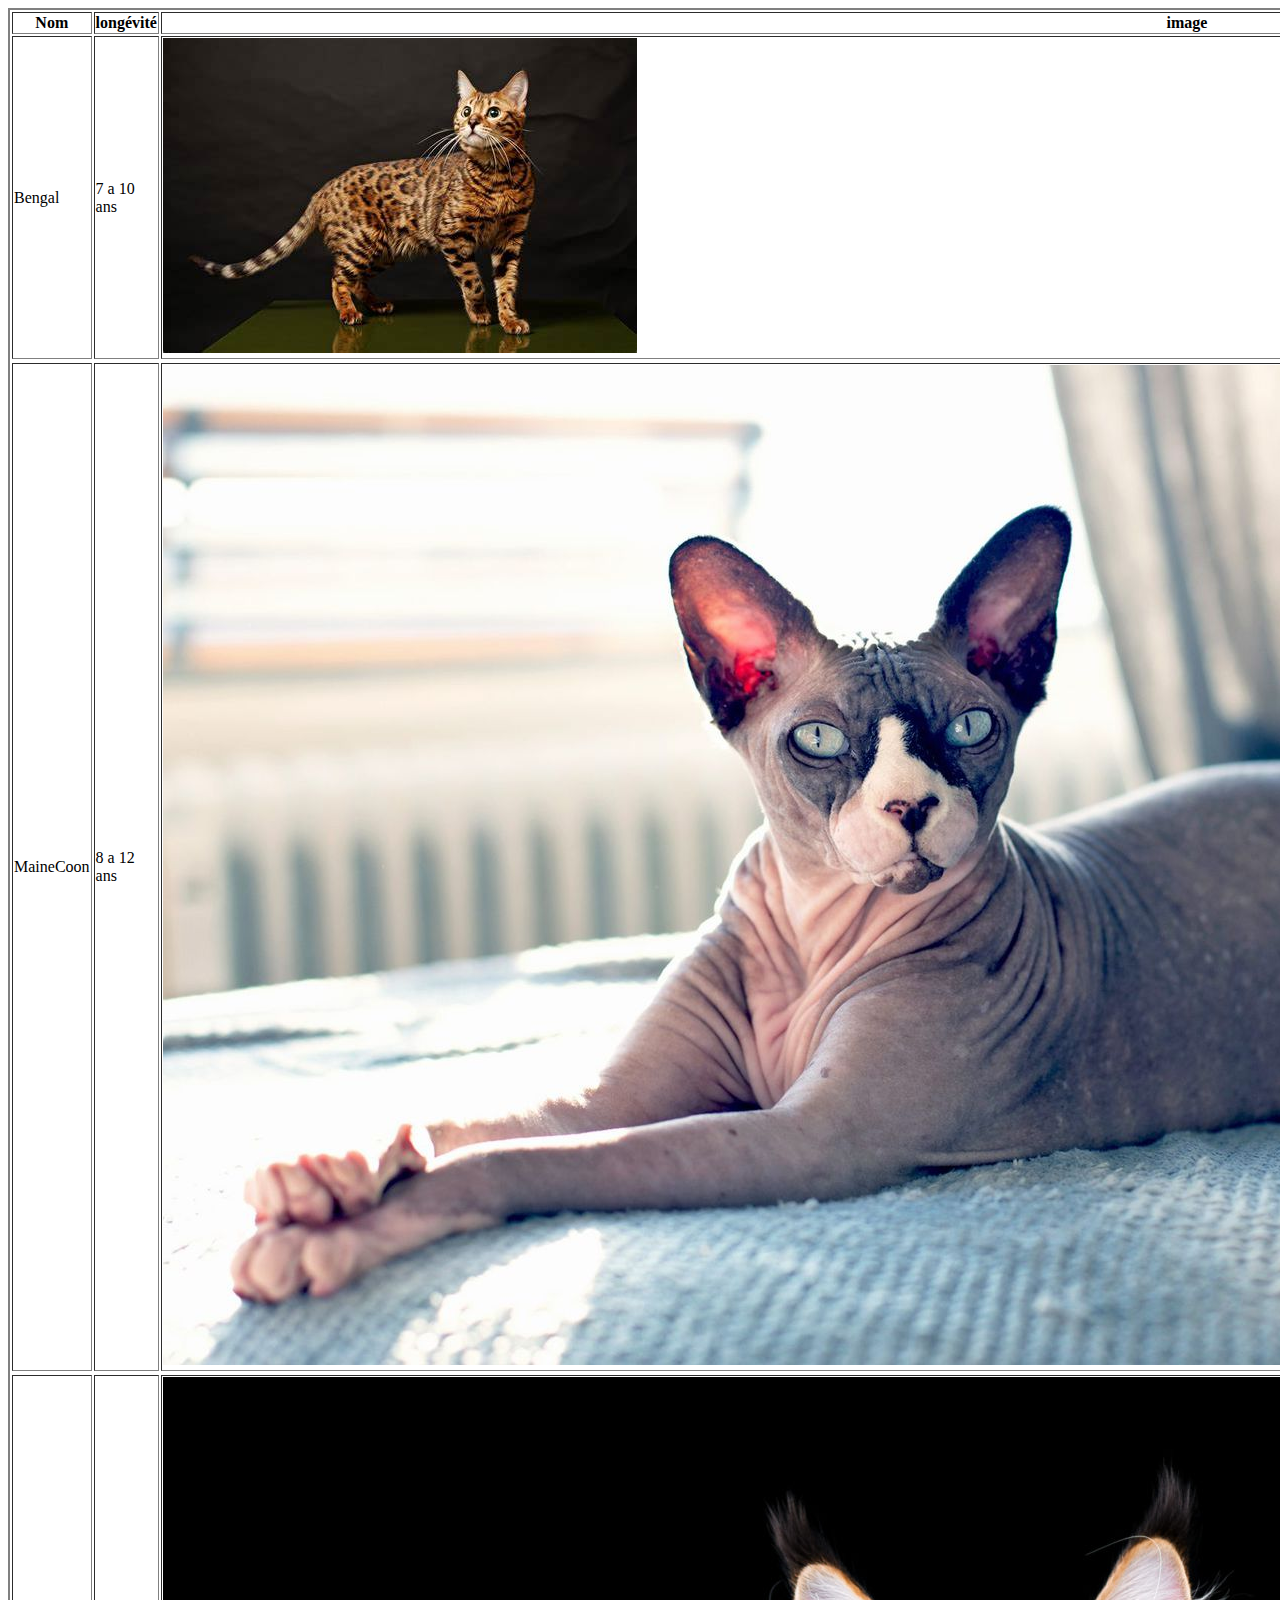
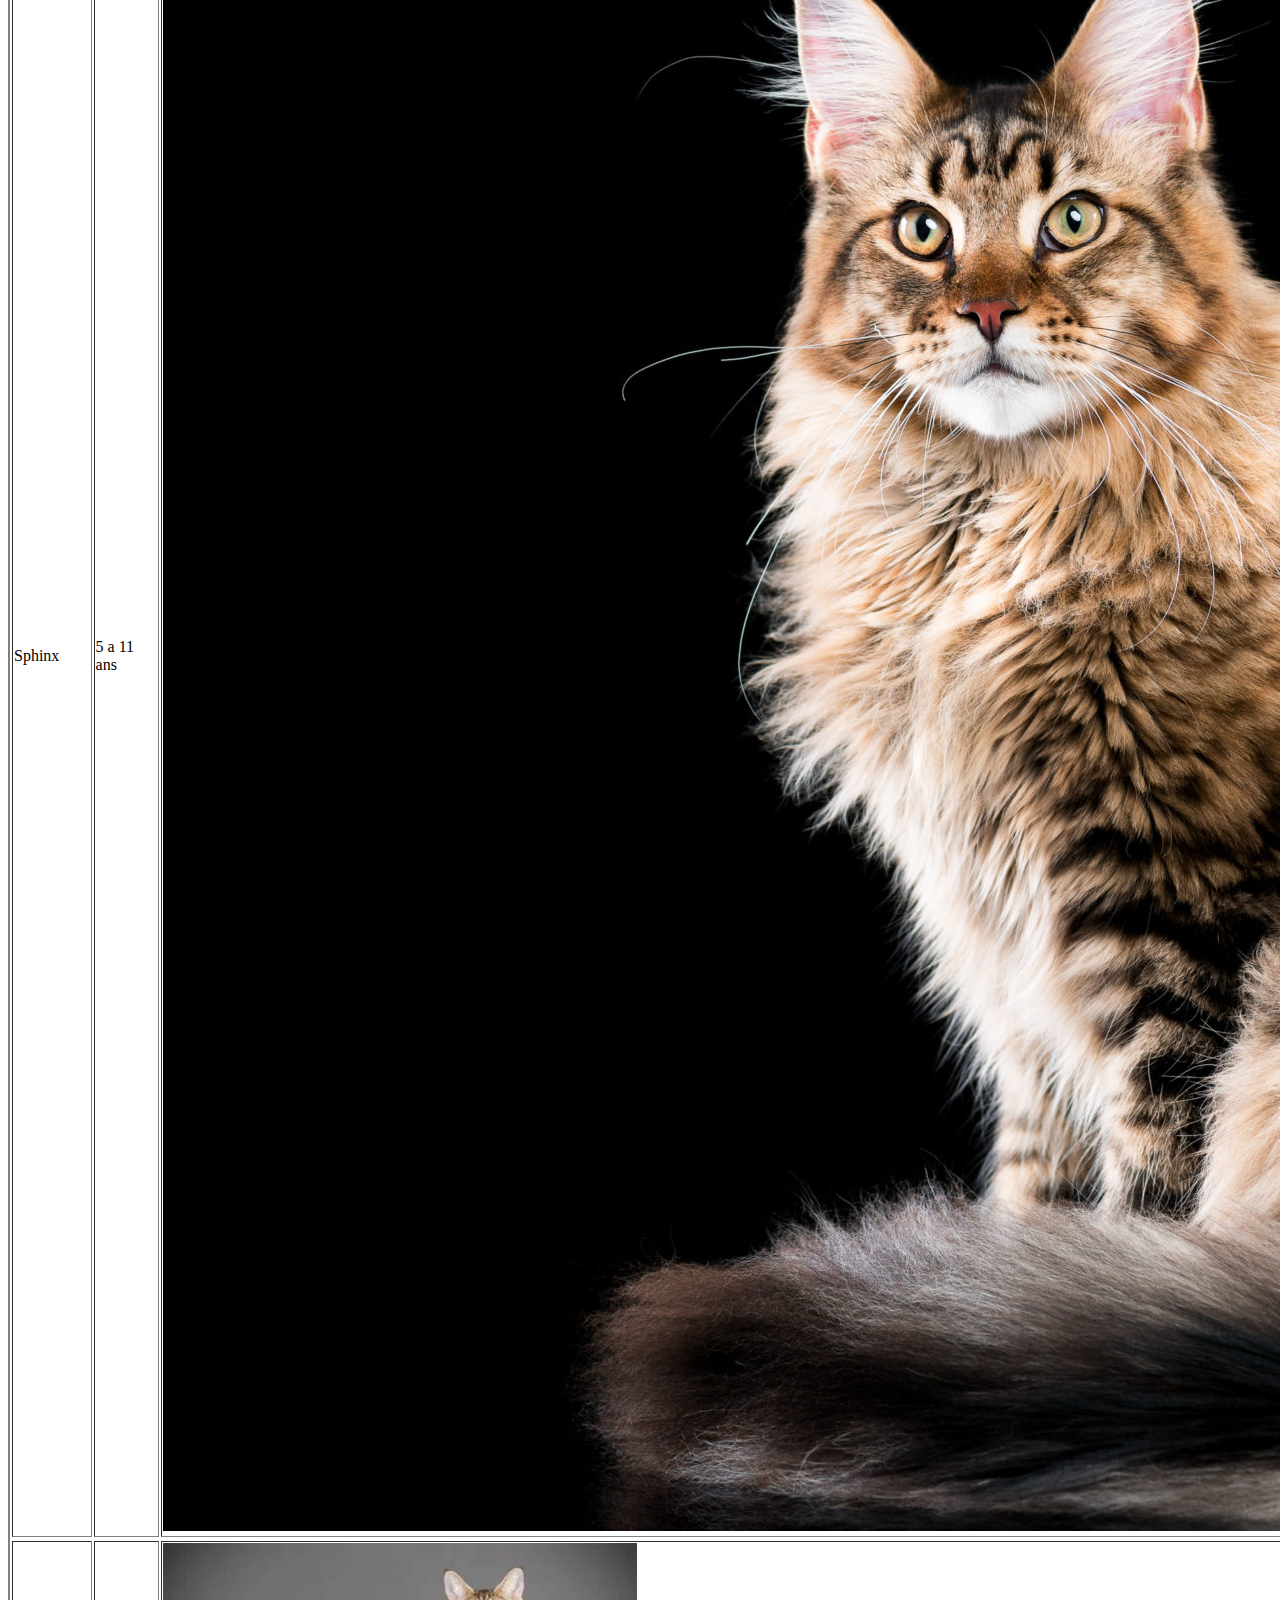
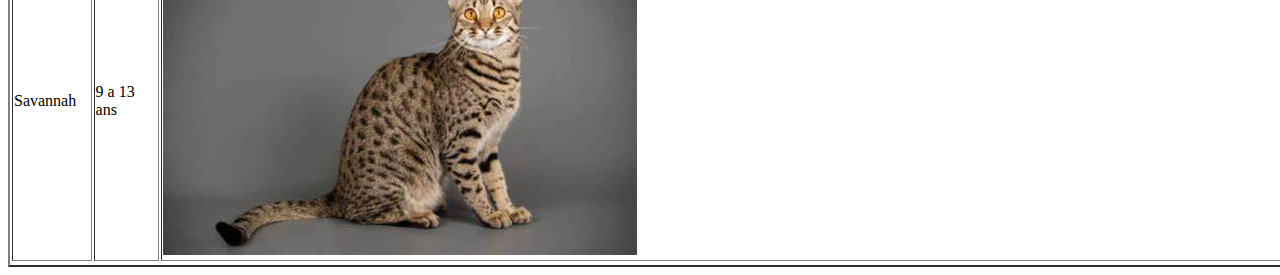
<file: tableau JS/assets/index.html>
<!DOCTYPE html>
<html lang="en">
<head>
    <meta charset="UTF-8">
    <meta name="viewport" content="width=device-width, initial-scale=1.0">
    <title>Tableau chats fait en JS</title>
    
    
</head>
<body>
    <script type="text/javascript" src="./js/tableau.js"></script>
</body>
</html>
</file>
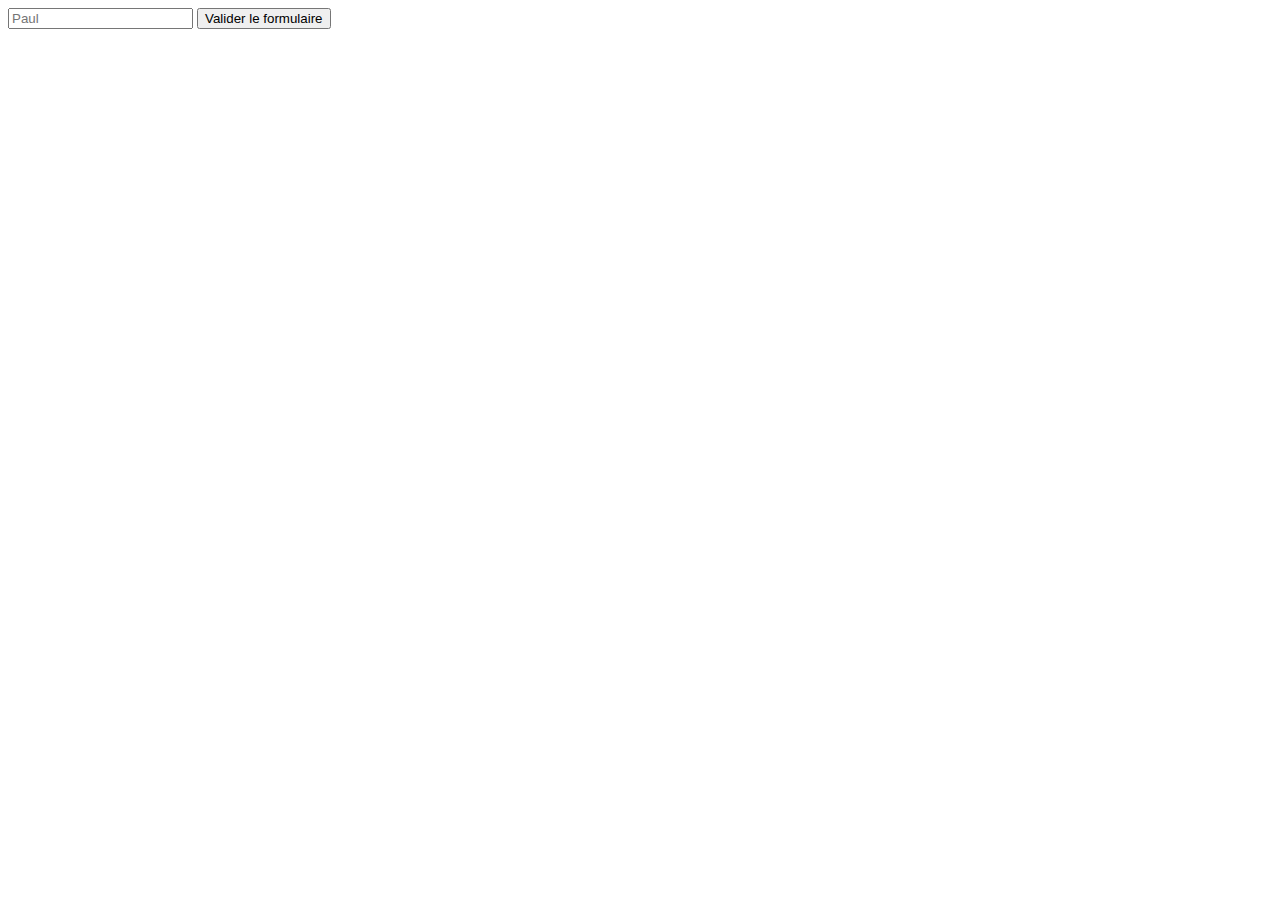
<file: coursPhp/formulaire.html>
<!DOCTYPE html>
<html lang="en">
<head>
    <meta charset="UTF-8">
    <meta name="viewport" content="width=device-width, initial-scale=1.0">
    <title>Formulaire</title>
    
</head>
<body>

    <form action= "traitement.php" method="get">

        <input type="text" name="firstName" placeholder="Paul">
        <input type="submit" value="Valider le formulaire">
    </form>
</body>
</html>
</file>
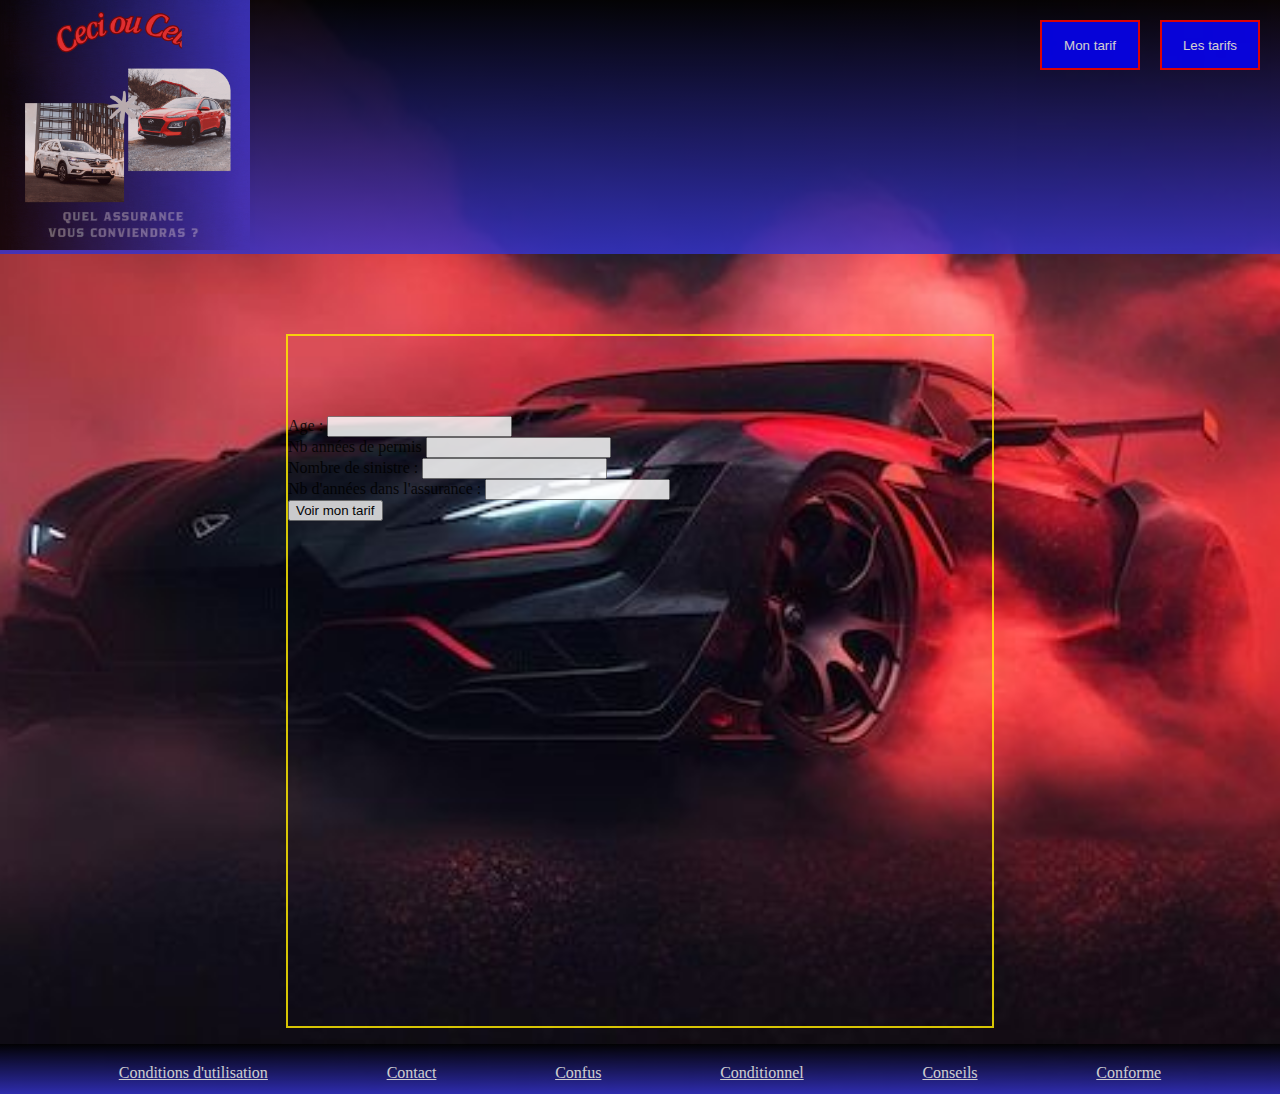
<file: Mini projet assurance/pageaccueicorrection.html>
<!DOCTYPE html>
<html lang="en">
<head>
    <meta charset="UTF-8">
    <meta name="viewport" content="width=device-width, initial-scale=1.0">
    <title>Document</title>
    <link rel="stylesheet" href="assets/css/pageaccueilcorrection.css">
</head>

<body>
    <header>
        <div class="logoheader">
        <a id="logo" href="pageaccueil.html"><img src="./assets/images/logo assurance.gif" alt="Logo"></a>
        </div>
        <div class="boutonheader">
            <a href="#formulaire"><button>Mon tarif</button></a>
            <a href="pagetarif.html"><button>Les tarifs</button></a>
        </div>

    </header>
    <div class="background">
    <form>
        <label for="age">Age :</label>
        <input type="number" name="age" id="age"> <br>

        <label for="permis">Nb années de permis</label>
        <input type="number" name="permis" id="permis"> <br>

        <label for="nbAccident">Nombre de sinistre :</label>
        <input type="number" name="nbAccident" id="nbAccident"> <br>

        <label for="fidelite">Nb d'années dans l'assurance :</label>
        <input type="number" name="fidelite" id="fidelite"> <br>
        <input type="submit" value="Voir mon tarif">
    </form>
    </div>

    <div id="tarifContainer">
        <p> </p>
    </div>

<footer>
     <div class="lienfooter">
        <a href="https://policies.google.com/terms?hl=fr">Conditions d'utilisation</a>
        <a href="">Contact</a>
        <a href="">Confus</a>
        <a href="">Conditionnel</a>                         
        <a href="https://www.ornikar.com/assurance-auto/souscrire/conseils">Conseils</a>
        <a href="/pageconforme.html">Conforme</a>
    </div>

    </footer>
<script src="assets/js/pageaccueilcorrection.js"></script>

</body>
</html>
</file>
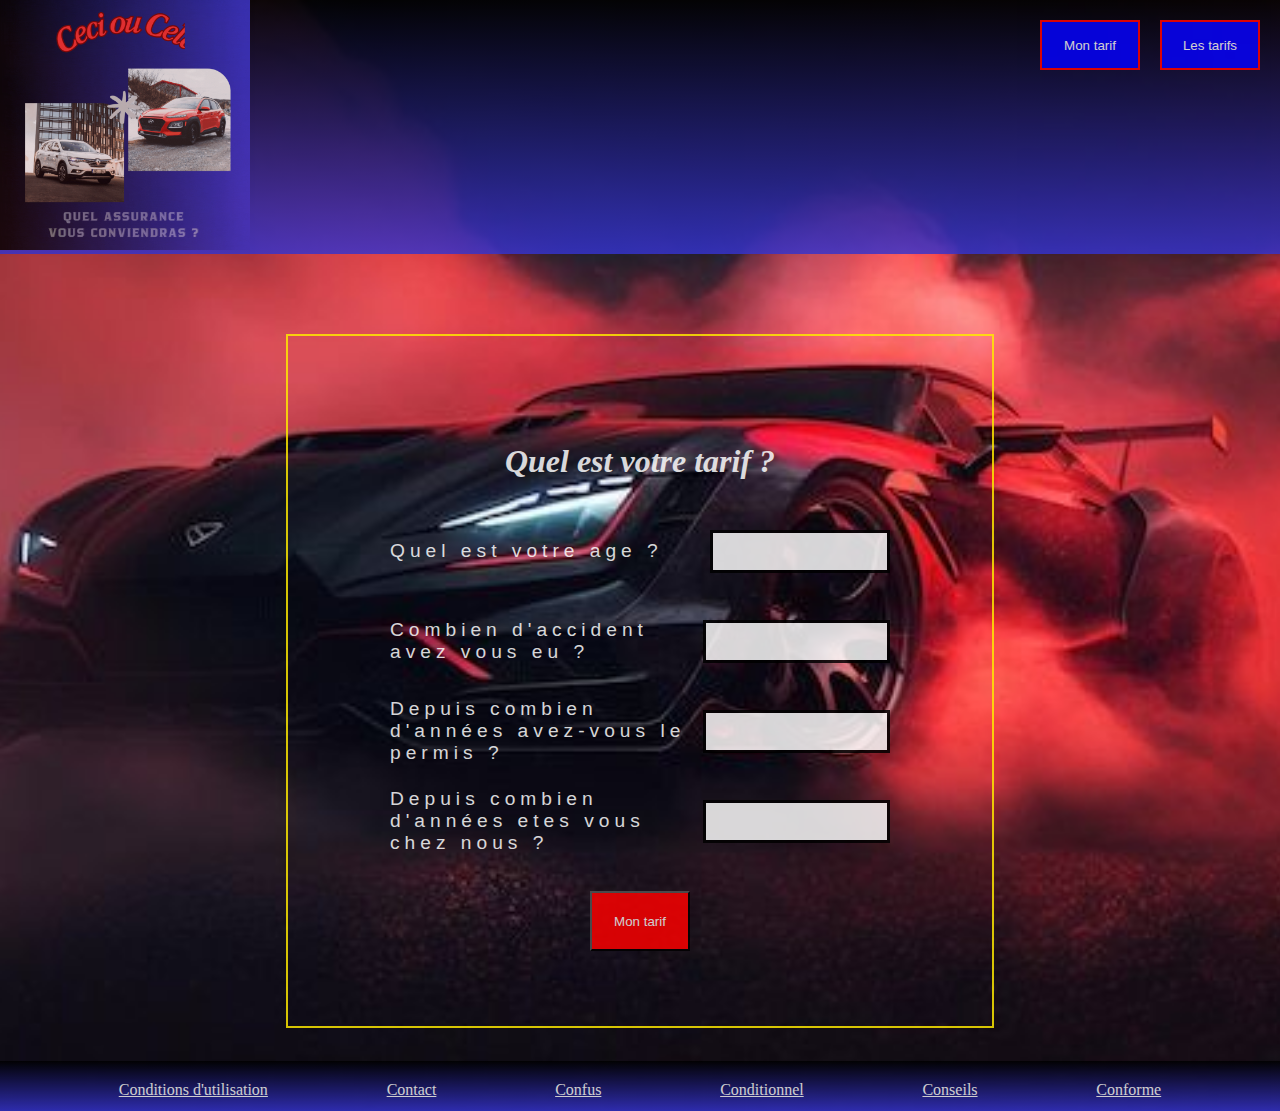
<file: Mini projet assurance/pageaccueil.html>
<!DOCTYPE html>
<html lang="fr">
<head>
    <meta charset="UTF-8">
    <meta name="viewport" content="width=*, initial-scale=1.0">
    <title>Page d'acceuil Assurances</title>
    <link rel="stylesheet" href="./assets/css/pageaccueil.css">
</head>
<body>
    <header>
        <div class="logoheader">
        <a id="logo" href="pageaccueil.html"><img src="./assets/images/logo assurance.gif" alt="Logo"></a>
        </div>
        <div class="boutonheader">
            <a href="#formulaire"><button>Mon tarif</button></a>
            <a href="pagetarif.html"><button>Les tarifs</button></a>
        </div>

    </header>
    <div class="background">
    <form id="formulaire">
        
        <div class="titre"><h2>Quel est votre tarif ?</h2></div>
        <div class="inputformulaire">
            <div class="ageUtilisateur">
            <p>Quel est votre age ?</p><input type="number" name="age" id="age">
            </div>
            <div class="nbaccident">
            <p>Combien d'accident avez vous eu ?</p><input type="number" name="accident" id="accident">
            </div>
            <div class="nbannee">
            <p>Depuis combien d'années avez-vous le permis ?</p><input type="number" name="nbannee" id="nbannee">
            </div>
            <div class="permisold">
            <p>Depuis combien d'années etes vous chez nous ?</p><input type="number" name="permisold" id="permisold">
            </div>
        </div>
        <div class="boutonEnvoyer"><input type="submit" value="Mon tarif"></div>
        
    </form>
    
    <div id="tarif">
        
    </div>

    <br>

    

    </div>
    

    <footer>
        <div class="lienfooter">
            <a href="https://policies.google.com/terms?hl=fr">Conditions d'utilisation</a>
            <a href="">Contact</a>
            <a href="">Confus</a>
            <a href="">Conditionnel</a>                         
            <a href="https://www.ornikar.com/assurance-auto/souscrire/conseils">Conseils</a>
            <a href="/pageconforme.html">Conforme</a>
        </div>

    </footer>

    <script type="text/javascript" src="./assets/js/pageaccueil.js"></script>
</body>
</html>
</file>
<file: Mini projet assurance/assets/css/pageaccueilcorrection.css>
body{
    margin: 0;
   background-image: url("../images/Background.jpg");
    background-repeat: no-repeat;
    background-size: cover;
    background-position: center;
    opacity: 0.83;
}

header{
    background: linear-gradient(#000, #3533cd);
    display: flex;
    justify-content: space-between;
}

header img{
    width: 250px;
    height: 250px;
}

#logo{
    width: 250px;
    height: 250px;
}


.boutonheader{
    margin-top: 10px;
    margin-right: 10px;
    display: flex;
}

.boutonheader button{
    color: whitesmoke;
    background-color: blue;
    border: 2px solid red;
    width: 100px;
    height: 50px;
}   

.boutonheader a{
    margin: 10px;
}

.boutonheader a:hover{
    scale: 1.15;
    margin-top: 20px;
}

form{
    border: 2px solid rgb(255, 234, 0);
    margin: auto;
    width: 55%;
    height: 550px;
    padding-top: 80px;
    margin-top: 80px;
    padding-bottom: 60px;
    margin-bottom: 15px;
}

footer{
    background: linear-gradient(#000, #3533cd);
    height: 50px;
}

footer a{
    color: whitesmoke;
    margin-top: 20px;
}

.lienfooter{
    height: 100%;
    display: flex;
    justify-content: space-evenly
}
</file>
<file: Mini projet assurance/assets/css/pageaccueil.css>
header{
    background: linear-gradient(#000, #3533cd);
    display: flex;
    justify-content: space-between;
}
body{
   margin: 0;
   background-image: url("../images/Background.jpg");
    background-repeat: no-repeat;
    background-size: cover;
    background-position: center;
    opacity: 0.83;
}


header img{
    width: 250px;
    height: 250px;
}

#logo{
    width: 250px;
    height: 250px;
}

.boutonheader{
    margin-top: 10px;
    margin-right: 10px;
    display: flex;
}

.boutonheader button{
    color: whitesmoke;
    background-color: blue;
    border: 2px solid red;
    width: 100px;
    height: 50px;
}   

.boutonheader a{
    margin: 10px;
}

.boutonheader a:hover{
    scale: 1.15;
    margin-top: 20px;
}

form{
    border: 2px solid rgb(255, 234, 0);
    margin: auto;
    width: 55%;
    height: 550px;
    padding-top: 80px;
    margin-top: 80px;
    padding-bottom: 60px;
    margin-bottom: 15px;
}

.titre{
 display: flex;
 justify-content: center;
}

.inputformulaire{
    display: flex;
    flex-direction: column;
    align-items: center;
}
.ageUtilisateur{
    display: flex;
    justify-content: space-between;
    align-items: center;
    width: 500px;
    height: 90px;
}

.nbaccident{
    display: flex;
    justify-content: space-between;
    align-items: center;
    width: 500px;
    height: 90px;
}

.nbannee{
    display: flex;
    justify-content: center;
    align-items: center;
    width: 500px;
    height: 90px;
}

.permisold{
    display: flex;
    justify-content: center;
    align-items: center;
    width: 500px;
    height: 90px;
}

.inputformulaire p{
    margin-right: 10px;
    letter-spacing: 5px;
    color: white;
    font-family: 'Franklin Gothic Medium', 'Arial Narrow', Arial, sans-serif;
    font-size: larger;
}

.ageUtilisateur input{
    width: 34%;
}

.boutonEnvoyer{
    display: flex;
    justify-content: center;
    margin: 25px;
}

.boutonEnvoyer input{
    color: whitesmoke;
    background-color: red;
    width: 100px;
    height: 60px;
}

footer{
    background: linear-gradient(#000, #3533cd);
    height: 50px;
}

footer a{
    color: whitesmoke;
    margin-top: 20px;
}

.lienfooter{
    height: 100%;
    display: flex;
    justify-content: space-evenly
}


.inputformulaire input{
    height: 35px;
    border: 3px solid rgb(0, 0, 0);
}

#tarif{
    font-family: monospace;
    font-size: xx-large;
    display: flex;
    justify-content: center;
}

h2{
    color: hsl(0, 0%, 100%);
    font-family: cursive;
    font-size: xx-large;
    font-style: italic;
}

p.tariforange{
    color: whitesmoke;
    border: 6px solid black;
    text-align: center;
    
}

p.tarifrouge{
    color: red;
}

p.tarifvert{
    color: greenyellow;
}

p.tarifbleu{
    color: blue;
}
</file>
